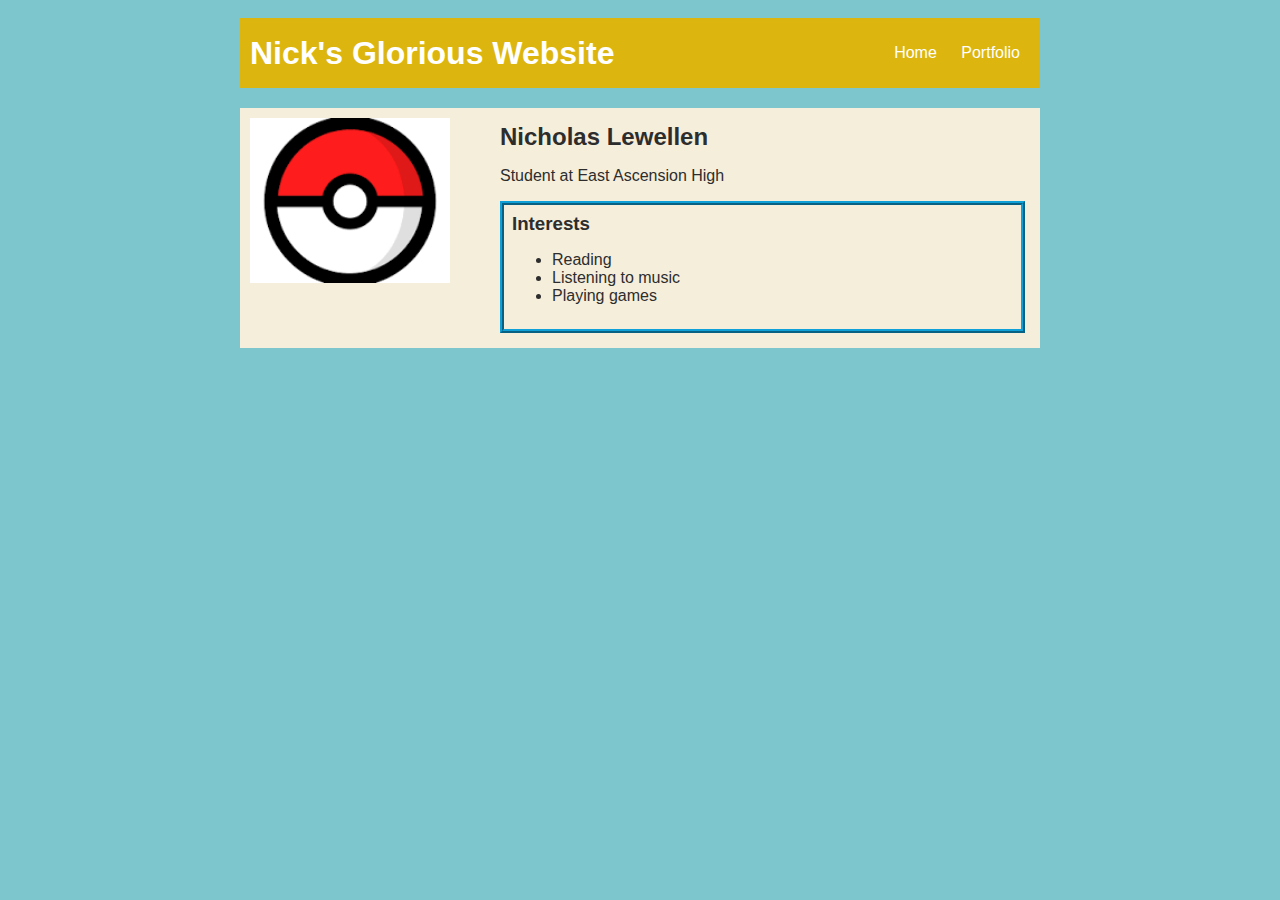
<file: index.html>
<!DOCTYPE HTML>
<html>
    <head>
        <title>Nick's Amazing Website</title>
        <link rel="stylesheet" href="style.css">
    </head>

    <body>
        <!-- All content goes here -->
        <div id="all-contents">
            <nav>
                <h1>Nick's Glorious Website</h1>
                <ul id="nav-ul">
                    <li class="nav-li">
                        <a href="index.html"> Home </a>
                    </li>
                    <li class="nav-li">
                        <a href="portfolio.html"> Portfolio </a>
                    </li>
                </ul>
            </nav>

            <main>
                <!-- Sidebar section -->
                 <div class="sidebar">
                    <img class="sidebar-img"
                    src="[data-uri]">

                 </div>

                 <!-- Content Section -->
                  <div class="content">
                    <h2>Nicholas Lewellen</h2>
                    <p>Student at East Ascension High</p>
                    <!-- interests section -->
                     <div id="interests">
                        <h3>Interests</h3>
                        <ul>
                            <li>Reading</li>
                            <li>Listening to music</li>
                            <li>Playing games</li>
                        </ul>
                     </div>
                     
                  </div>
            </main>
        </div>
    </body>
</html>
</file>
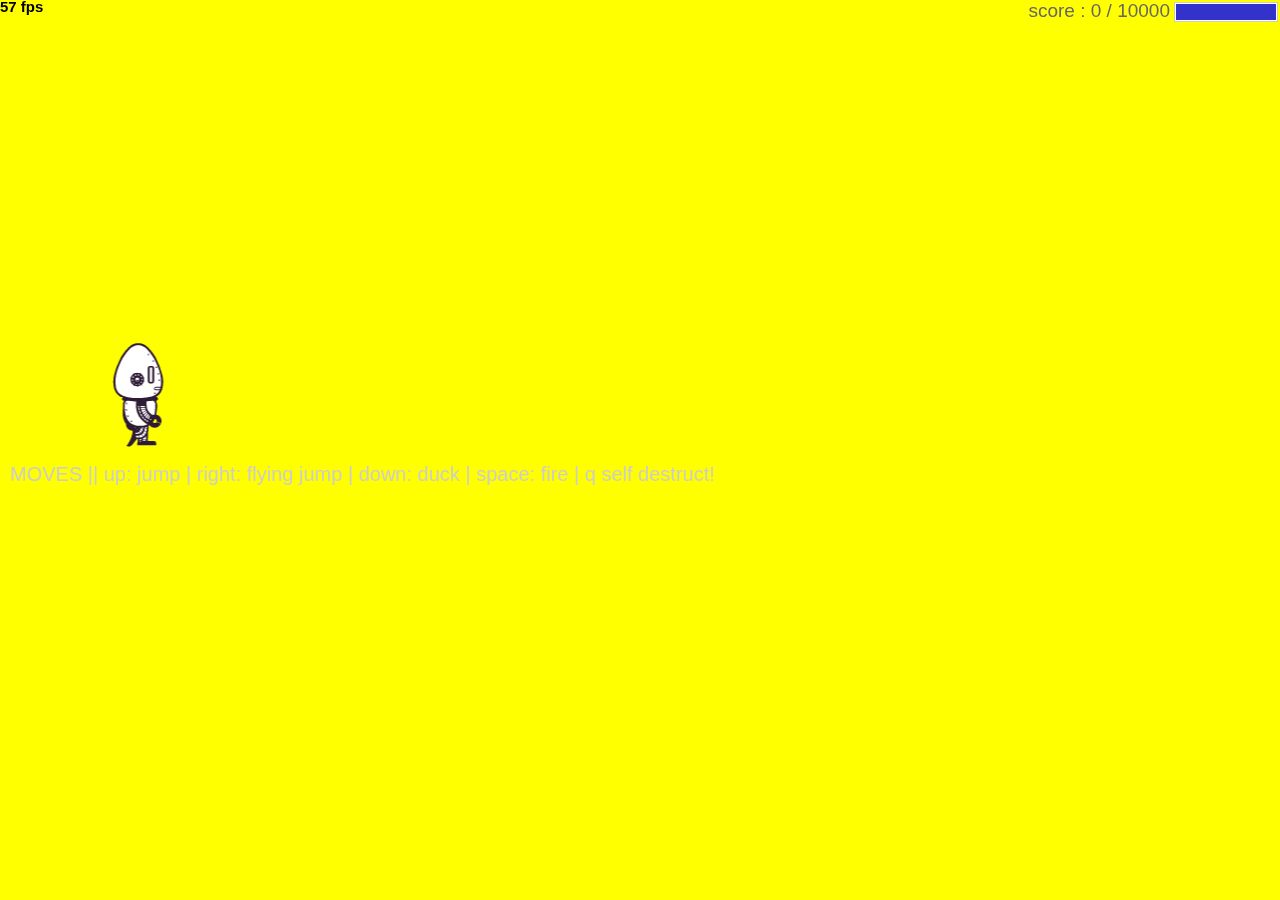
<file: projects/runtime/index.html>
<!DOCTYPE html>
<html>
  <head>
    <meta charset="utf-8" />

    <title>Operation Spark || Runtime!</title>
    <meta name="description" content="Operation Spark Motion Poem" />
    <meta name="author" content="operationspark.org" />
    <meta name="viewport" content="width=device-width, initial-scale=1.0" />

    <link href="css/bootstrap.min.css" rel="stylesheet" media="screen" />
    <link href="css/style.css" rel="stylesheet" />

    <!-- all core CreateJS and 3rd party libraries are listed here: -->
    <script src="bower_components/lodash/lodash.min.js"></script>
    <script src="bower_components/bluebird/js/browser/bluebird.min.js"></script>
    <script src="js/lib/proton-1.0.0.min.js"></script>
    <script src="bower_components/easeljs/lib/easeljs-0.8.2.min.js"></script>
    <script src="bower_components/PreloadJS/lib/preloadjs-0.6.2.min.js"></script>
    <script src="bower_components/TweenJS/lib/tweenjs.min.js"></script>
    <script src="bower_components/SoundJS/lib/soundjs-0.6.2.min.js"></script>
    <script src="bower_components/opspark-draw/draw.js"></script>
    <script src="bower_components/racket/racket.js"></script>

    <!-- our app javascript code -->
    <script src="js/util/load.js"></script>
    <script src="js/util/spin.min.js"></script>
    <script src="js/util/point.js"></script>
    <script src="js/spritesheet.js"></script>
    <script src="js/world/rules.js"></script>
    <script src="js/particle/particleManager.js"></script>
    <script src="js/orb/orbManager.js"></script>
    <script src="js/projectile/projectileManager.js"></script>
    <script src="js/view/pacifier.js"></script>
    <script src="js/view/background.js"></script>
    <script src="js/view/ground.js"></script>
    <script src="js/view/hud.js"></script>
    <script src="js/player/halle.js"></script>
    <script src="js/player/playerManager.js"></script>
    <script src="js/opspark.js"></script>
    <script src="js/game.js"></script>
    <script src="js/init.js"></script>
    <script src="js/levelData.js"></script>
    <script src="js/runLevels.js"></script>

    <!--Load Additional Scripts Here-->
  </head>
  <body>
    <div id="main">
      <canvas id="canvas" width="500" height="500"></canvas>
    </div>
    <script id="index">
      (function () {
        "use strict";
        background(window);
        makeLevelData(window);
        runLevels(window);
        init(window);
      })();
    </script>
  </body>
</html>
</file>
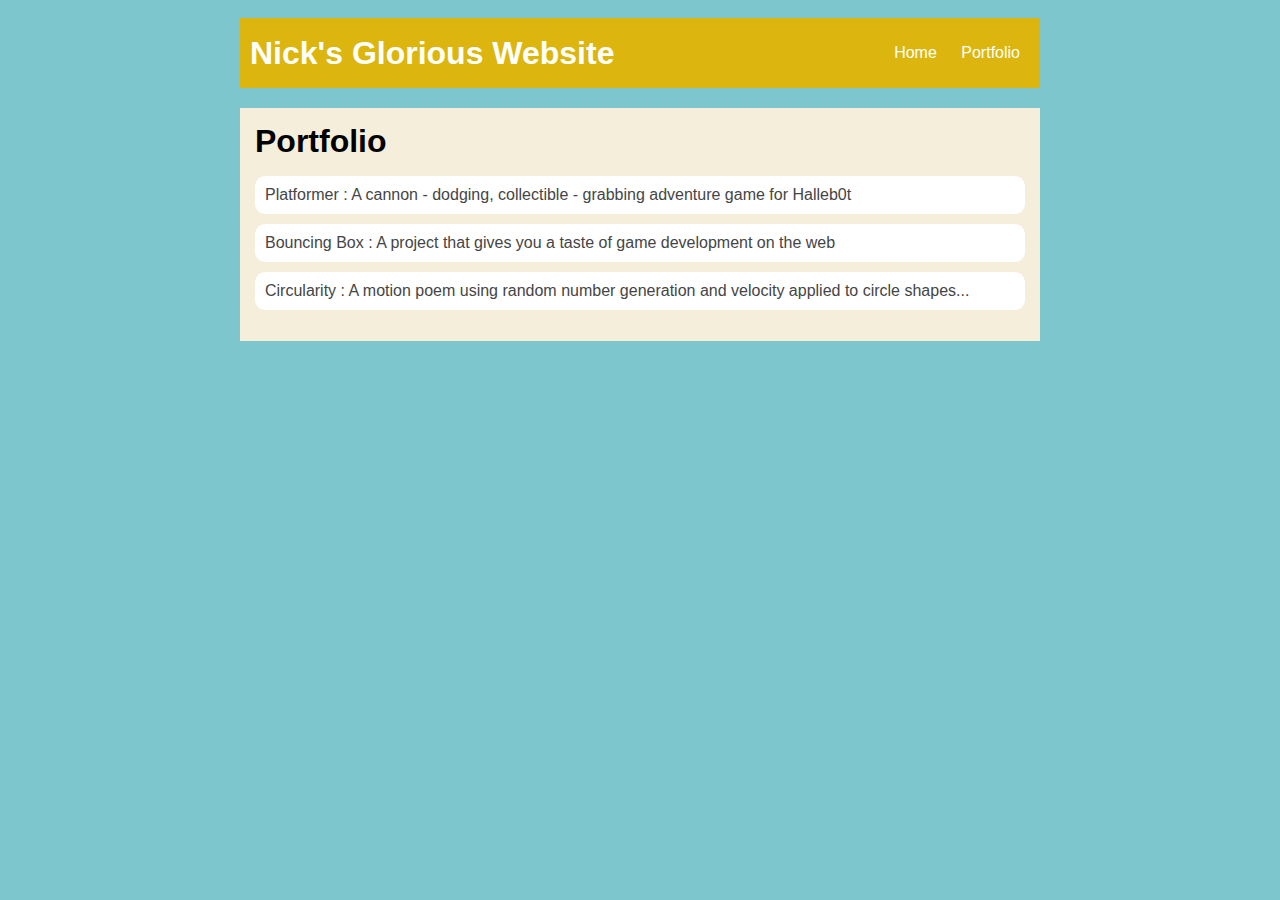
<file: portfolio.html>
<!DOCTYPE HTML>
<html>
    <head>
        <title>Nick's Amazing Website</title>
        <link rel="stylesheet" href="style.css">
    </head>

    <body>
      <div id="all-contents">
        <nav>
            <h1>Nick's Glorious Website</h1>
            <ul id="nav-ul">
                <li class="nav-li">
                    <a class="nav-a" href="index.html">Home</a>
                </li>
                <li class="nav-li">
                    <a class="nav-a" href="portfolio.html">Portfolio</a>
                </li>
            </ul>
        </nav>
        <main>
            <div class="content">
                <h1>Portfolio</h1>
                <ul id="portfolio">
                    <li><a href="projects/platformer/">Platformer : A cannon - dodging, collectible - grabbing adventure game for Halleb0t</a></li>
    <li><a href="projects/bouncing-box/">Bouncing Box : A project that gives you a taste of game development on the web </a></li>
    <li><a href="projects/circularity/">Circularity : A motion poem using random number generation and velocity applied to circle shapes...</a></li>

                </ul>
            </div>
        </main>
      </div>
    </body>
</html>
</file>
<file: style.css>
body {
    background: rgb(125, 198, 205);
    color: rgb(45, 45, 45);
    padding: 10px;
    font-family: arial;
}
#all-contents {
  max-width: 800px;
    margin: auto;
}

/* navigation menu */
nav {
    background: rgb(220, 182, 14);
   margin: 0 auto;
   margin-bottom: 20px;
    display: flex;
    padding: 10px;
}
h1 {
    display: flex;
    align-items: center;
    color: white;
    flex: 1;
    margin: 0;
}
#nav-ul {
    list-style-image: none;
}
.nav-li {
    display: inline-block;
    padding: 0 10px;
}
a {
    text-decoration: none;
    color: #fff;
}

/* main container area beneath menu */
main {
    background: rgb(245, 238, 219);
    display: flex;
}
.sidebar {
    margin-right: 25px;
    padding: 10px;
}
.sidebar-img {
    width: 200px;
}
.content {
    flex: 1;
    padding: 15px;
}

/* portfolio styles */
#interests {
    border: 4px rgb(14, 160, 214) ridge;
    padding: 8px;
}
h2, h3 {
    margin: 0px;
}
 /* portfolio styles */
 .content h1 {
    color: black;
}

#portfolio {
    list-style-type: none;
    padding-left: 0;
}

#portfolio li {
    background: #fff;
    padding: 10px;
    border-radius: 10px;
    margin-bottom: 10px;
}

#portfolio li:hover {
    background: #eee;
}

#portfolio a {
    text-decoration: none;
    color: #454545;
}
</file>
<file: projects/runtime/css/style.css>
body, html {
    width: 100%;
    height: 100%;
    margin: 0;
    padding: 0;
    overflow: hidden;
    -moz-user-select: none;
    -webkit-user-select: none;
    -ms-user-select: none;
}
canvas {
    -moz-user-select: none;
    -webkit-user-select: none;
    -ms-user-select: none;
    position:absolute;
}
</file>
